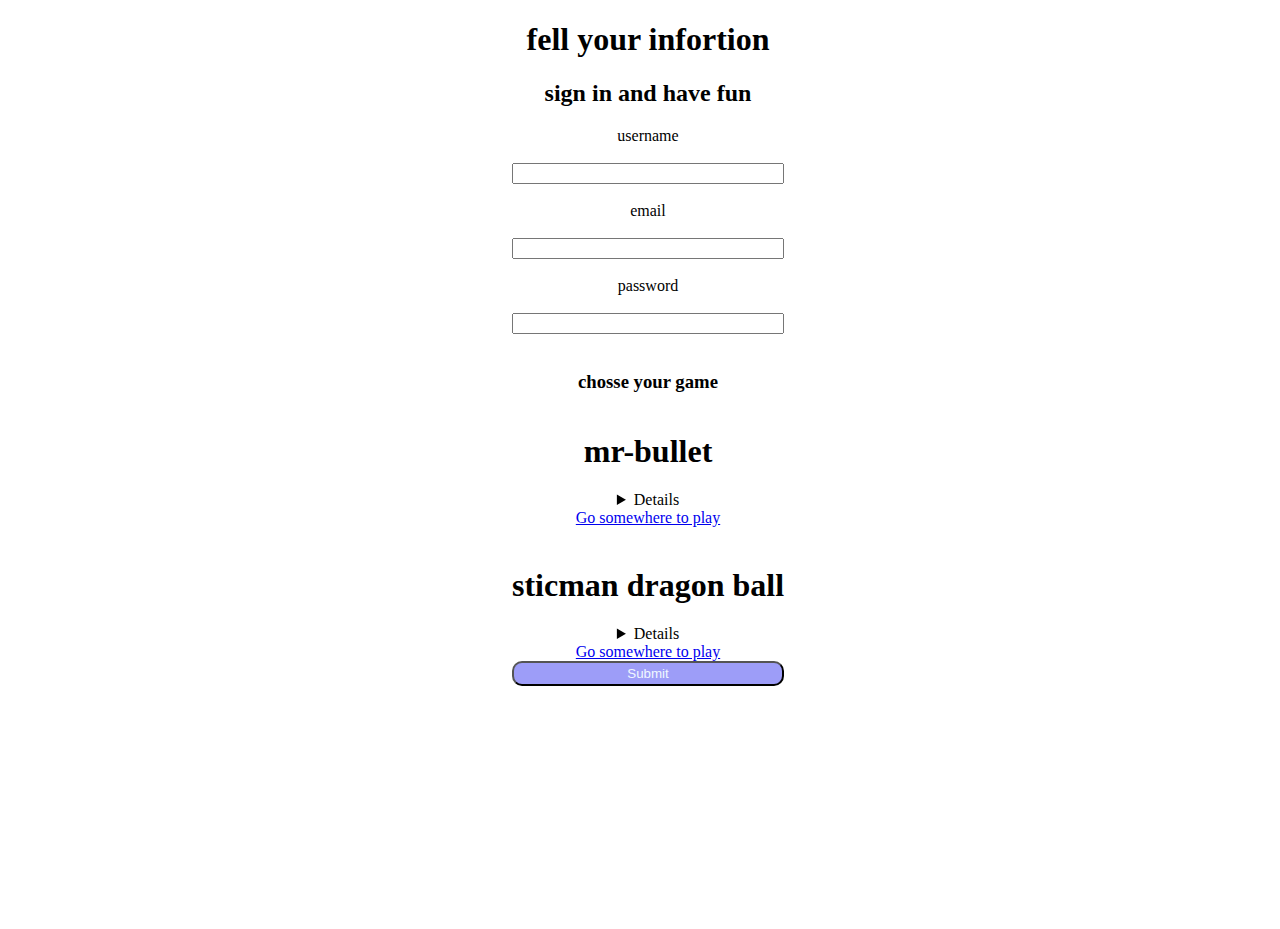
<file: index.html>
<!DOCTYPE html>
<html lang="en">
<head>
    <meta charset="UTF-8">
    <meta name="viewport" content="width=device-width, initial-scale=1.0">
    <title>Document</title>
</head>
<body>
<h1>fell your infortion</h1>
<h2>sign in and have fun</h2>
<form class="hello" >
<link rel="stylesheet" href="style.css">
<label for="username">username</label>
<br>
<input type="text" id="username" required >
<br>
<label for="email" >email</label>
<br>
<input type="email" id="email" required >
<br>
<label for="password">password</label>
<br>
<input type="password" id="password" required >
<br>
<h3>chosse your game</h3>
<h1>mr-bullet</h1>
  <details>mr bullet is a game you are a guy how has a gun and you should kill evil people.</details>
  <a href="https://poki.com/ar/g/mr-bullet " class="btn btn-primary">Go somewhere to play</a>
<br>
<h1>sticman dragon ball</h1>
<details>it is a game were you are a caracter from dragon ball and you have a super powerer </details>
<a href="https://poki.com/ar/g/stickman-dragon-fight" class="btn btn primary">Go somewhere to play</a>
<input type="submit" id="hi" >







</form>
</body>
</html>
</body>

</html>
</file>
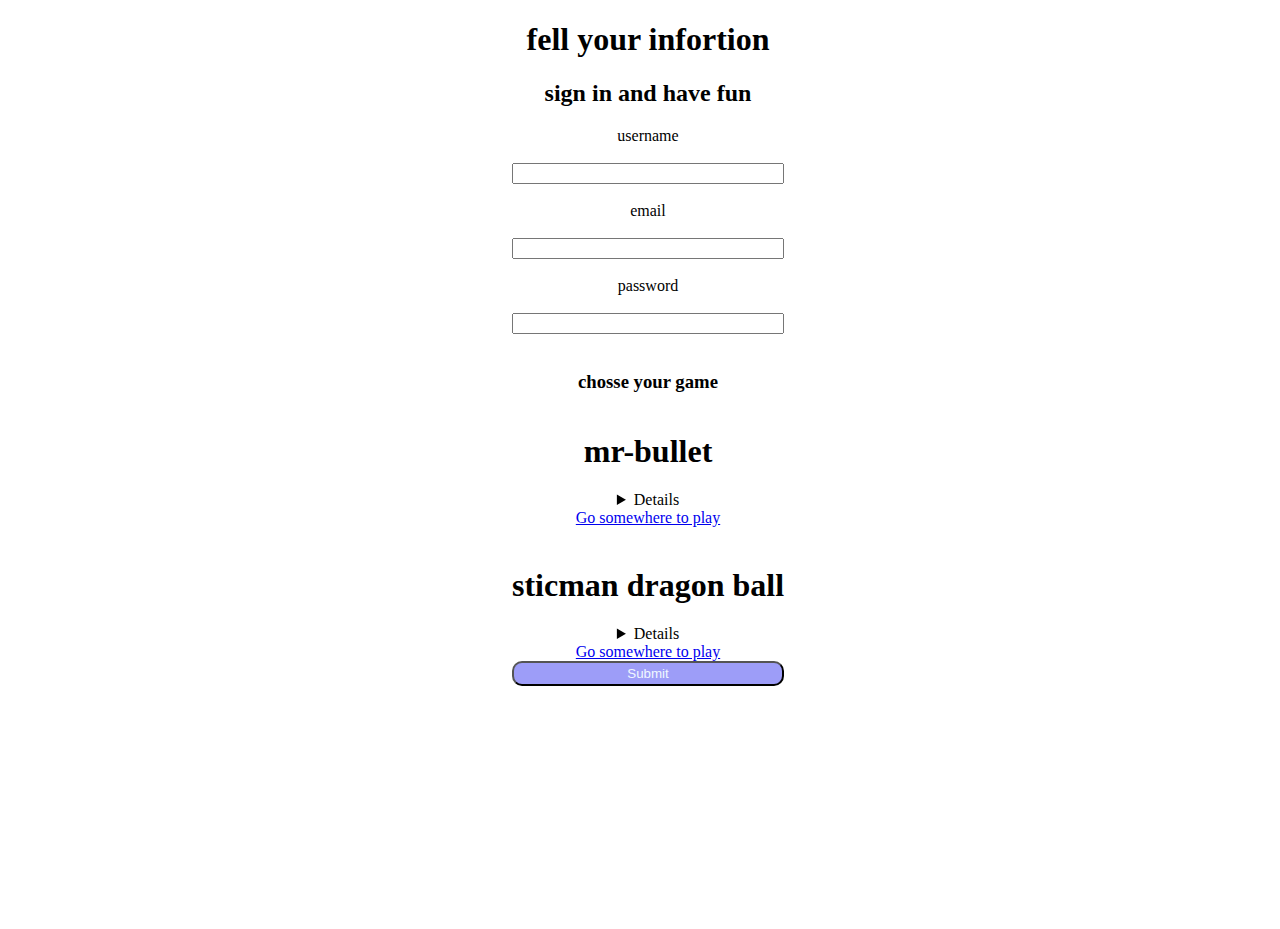
<file: dhdhdh.html>
<!DOCTYPE html>
<html lang="en">
<head>
    <meta charset="UTF-8">
    <meta name="viewport" content="width=device-width, initial-scale=1.0">
    <title>Document</title>
</head>
<body>
<h1>fell your infortion</h1>
<h2>sign in and have fun</h2>
<form class="hello" >
<link rel="stylesheet" href="style.css">
<label for="username">username</label>
<br>
<input type="text" id="username" required >
<br>
<label for="email" >email</label>
<br>
<input type="email" id="email" required >
<br>
<label for="password">password</label>
<br>
<input type="password" id="password" required >
<br>
<h3>chosse your game</h3>
<h1>mr-bullet</h1>
  <details>mr bullet is a game you are a guy how has a gun and you should kill evil people.</details>
  <a href="https://poki.com/ar/g/mr-bullet " class="btn btn-primary">Go somewhere to play</a>
<br>
<h1>sticman dragon ball</h1>
<details>it is a game were you are a caracter from dragon ball and you have a super powerer </details>
<a href="https://poki.com/ar/g/stickman-dragon-fight" class="btn btn primary">Go somewhere to play</a>
<input type="submit" id="hi" >







</form>
</body>
</html>
</body>
</html>
</file>
<file: style.css>
.hello{
display: grid;
justify-content: center;
justify-content: center;


}

label{
text-align: center;
color: black;


}
#hi{
background-color: rgb(157, 157, 248);
border-radius: 10px;
color: aliceblue;
height: 25px;


}
body{
text-align: center;
/* background-image: url(dd.jpg) ; */
width: 100% ;
height: 100vh ;
background-repeat: no-repeat;
background-size: cover;
background-position: center;

overflow-x: hidden;

}
</file>
